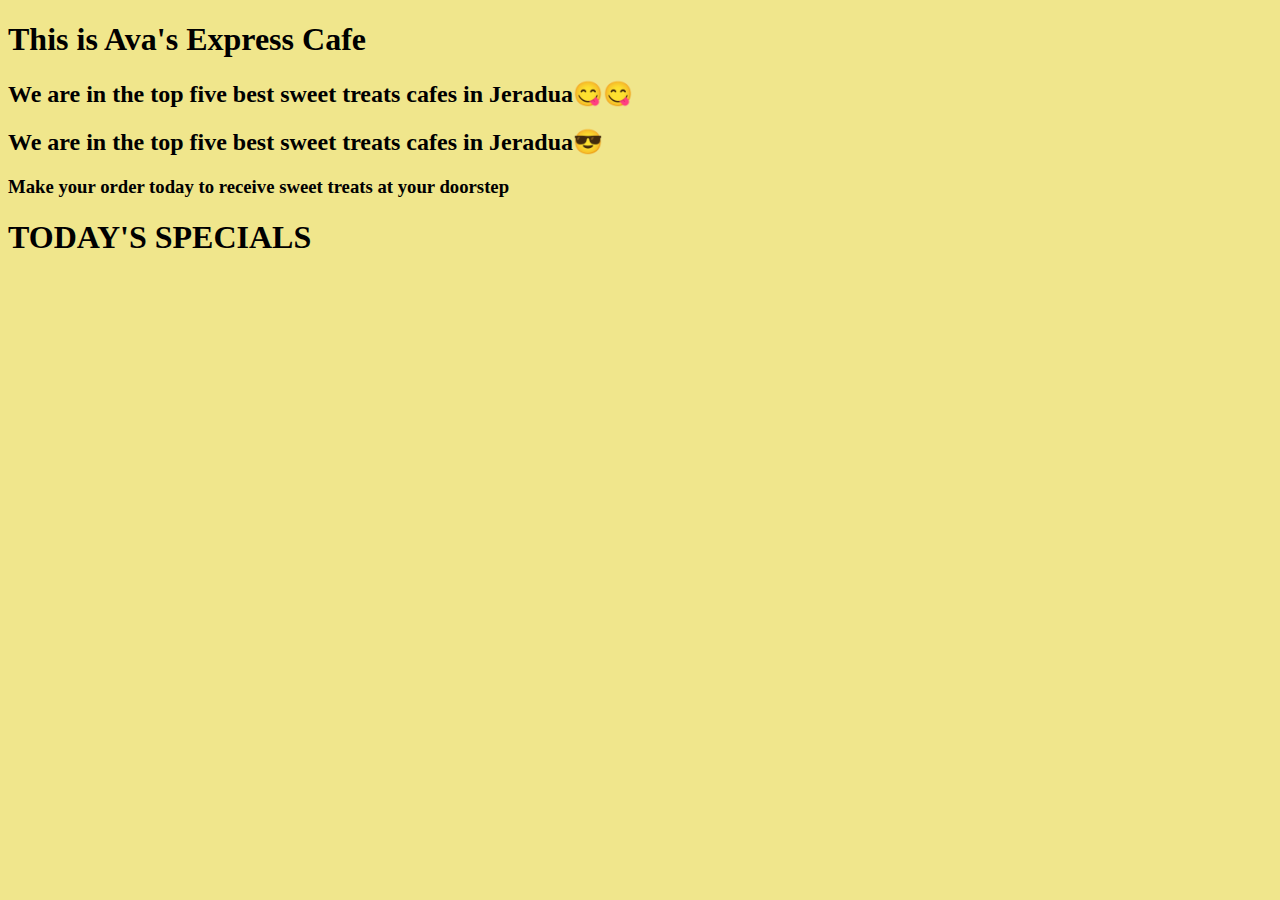
<file: Web/Home.html>
<!DOCTYPE html>
<html>
    <head>
        <title>Welcome to the home page</title>
        <style>
            head{
                background-color: black;
    color: orange;
}
body{
    background-color: khaki;
    color: black;
}
        </style>
    </head>
    <body>
        <h1>This is Ava's Express Cafe</h1>
        <h2>We are in the top five best sweet treats cafes in Jeradua&#128523;&#128523;</h2>
        <h2>We are in the top five best sweet treats cafes in Jeradua&#128526;	</h2>
        <h3>Make your order today to receive sweet treats at your doorstep</h3>
        
        <h1>TODAY'S SPECIALS</h1>
        <p> </p>
    </body>

    </html>
</file>
